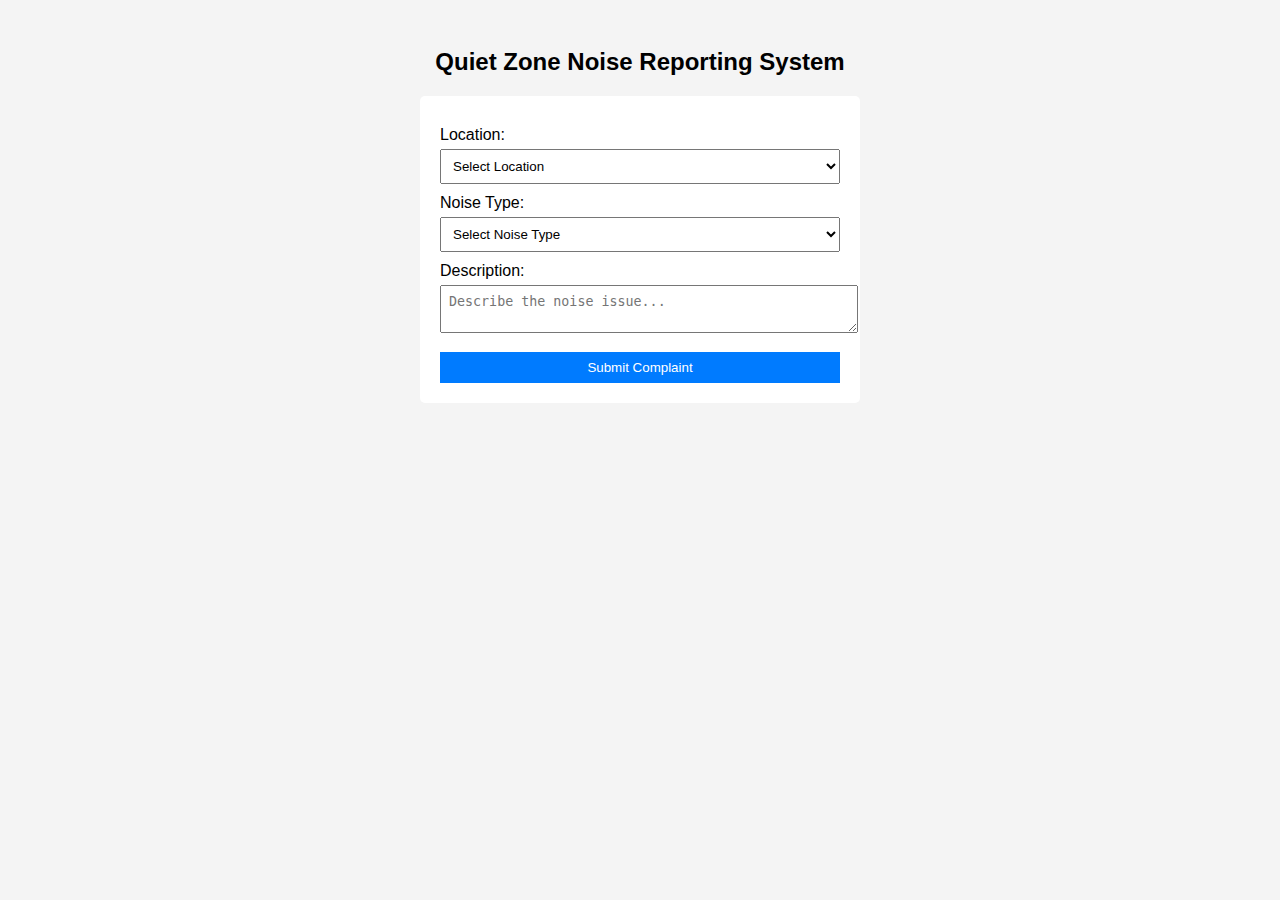
<file: index.html>
<!DOCTYPE html>
<html lang="en">
<head>
    <meta charset="UTF-8">
    <title>Quiet Zone Noise Reporting System</title>
    <link rel="stylesheet" href="style.css">
</head>
<body>

<h2>Quiet Zone Noise Reporting System</h2>

<form id="complaintForm">
    <label>Location:</label>
    <select id="location" required>
        <option value="">Select Location</option>
        <option>Library</option>
        <option>Hostel</option>
        <option>Study Hall</option>
        <option>Exam Block</option>
    </select>

    <label>Noise Type:</label>
    <select id="noiseType" required>
        <option value="">Select Noise Type</option>
        <option>Loud Talking</option>
        <option>Music</option>
        <option>Phone Usage</option>
        <option>Other</option>
    </select>

    <label>Description:</label>
    <textarea id="description" placeholder="Describe the noise issue..." required></textarea>

    <button type="submit">Submit Complaint</button>
</form>

<p id="message"></p>

<script src="script.js"></script>
</body>
</html>
</file>
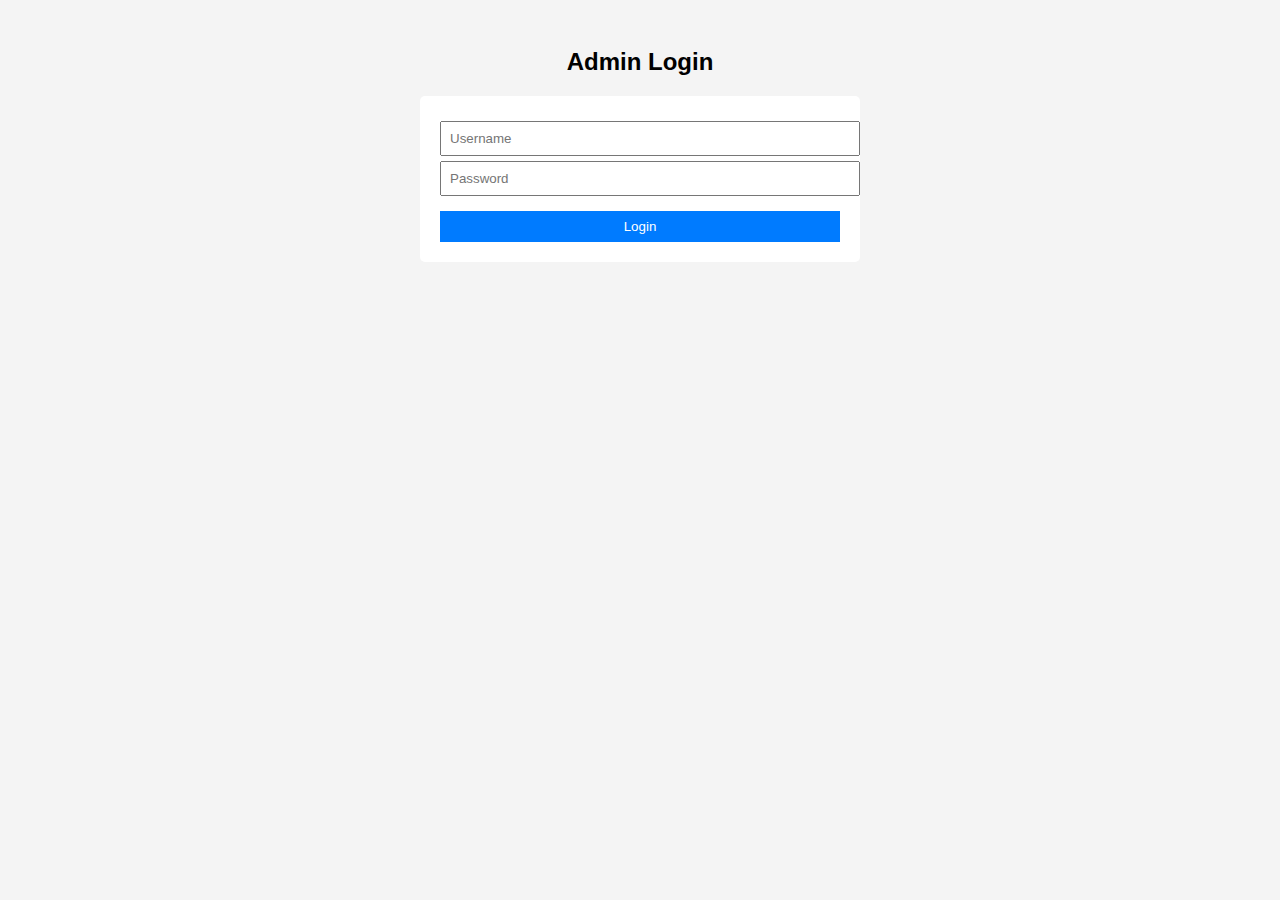
<file: admin.html>
<!DOCTYPE html>
<html lang="en">
<head>
    <meta charset="UTF-8">
    <title>Admin Dashboard</title>
    <link rel="stylesheet" href="style.css">
</head>
<body>

<h2>Admin Login</h2>

<div id="loginDiv">
    <input type="text" id="username" placeholder="Username">
    <input type="password" id="password" placeholder="Password">
    <button onclick="login()">Login</button>
</div>

<div id="dashboard" style="display:none;">
    <h2>Noise Complaints</h2>
    <table border="1">
        <thead>
            <tr>
                <th>ID</th>
                <th>Location</th>
                <th>Noise Type</th>
                <th>Description</th>
                <th>Status</th>
                <th>Action</th>
            </tr>
        </thead>
        <tbody id="complaintTable"></tbody>
    </table>
</div>

<script src="admin.js"></script>
</body>
</html>
</file>
<file: style.css>
body {
    font-family: Arial, sans-serif;
    background: #f4f4f4;
    padding: 20px;
}

h2 {
    text-align: center;
}

form, #loginDiv {
    background: white;
    padding: 20px;
    max-width: 400px;
    margin: auto;
    border-radius: 5px;
}

label {
    display: block;
    margin-top: 10px;
}

input, select, textarea, button {
    width: 100%;
    margin-top: 5px;
    padding: 8px;
}

button {
    background: #007BFF;
    color: white;
    border: none;
    margin-top: 15px;
    cursor: pointer;
}

button:hover {
    background: #0056b3;
}

table {
    width: 100%;
    background: white;
    margin-top: 20px;
}

th, td {
    padding: 10px;
    text-align: center;
}
</file>
